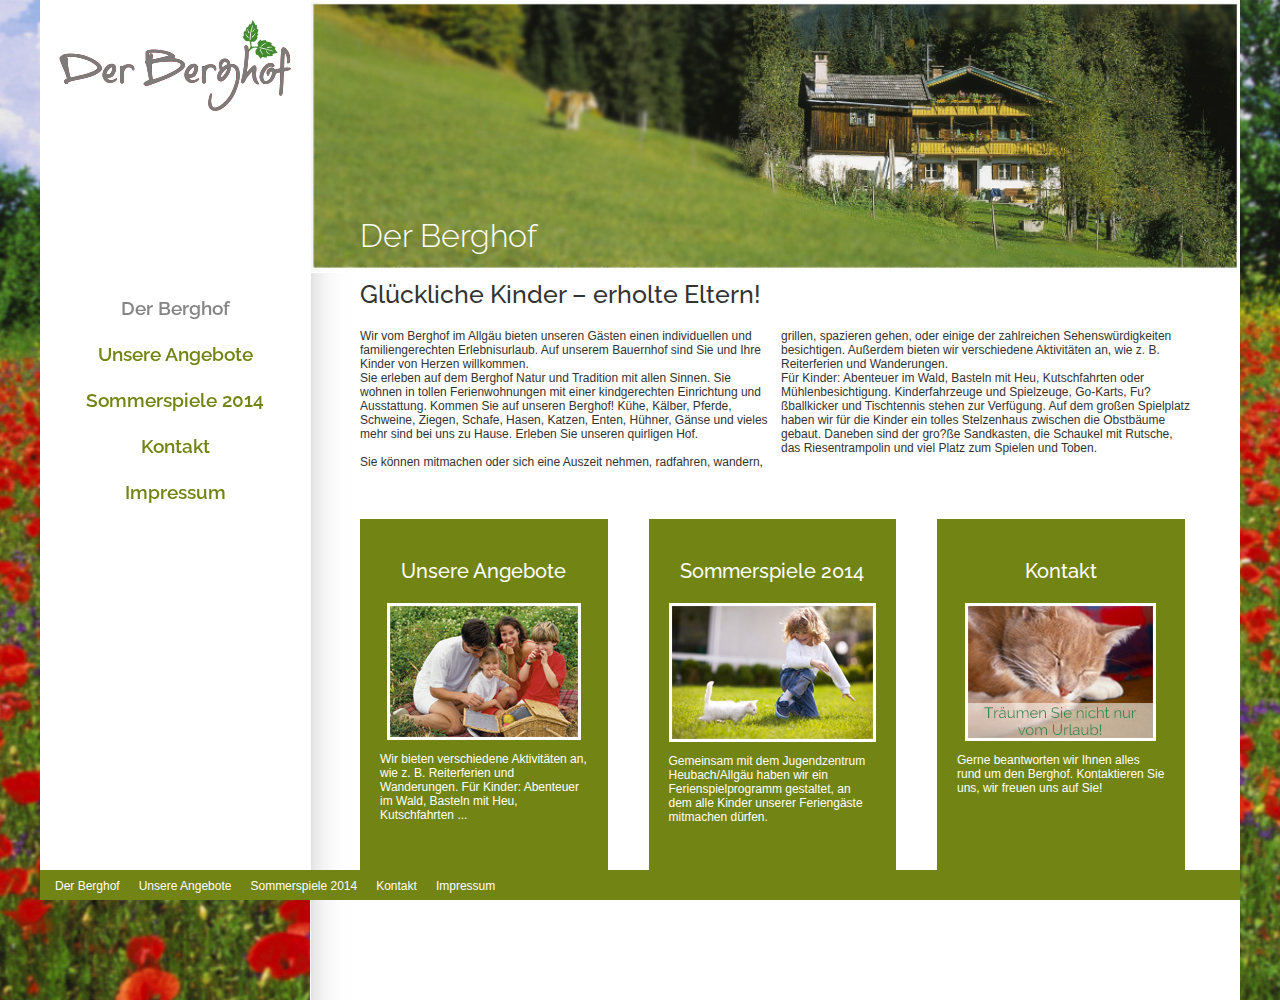
<file: index.html>
<!doctype html>
<html class="no-js" lang="en">
<head>
	<meta charset="utf-8" />
	<meta name="viewport" content="width=device-width, initial-scale=1.0" />
	<title>Der Berghof</title>
	<link rel="stylesheet" href="css/style.css" />
	<link href='http://fonts.googleapis.com/css?family=Raleway:400,200,100,300,500,600,800,700,900' rel='stylesheet' type='text/css'>
	<link href="img/favicon.ico" rel="shortcut icon" />

</head>
<body>
	<div class="wrapper">
		<div class="sidebar">
			<div class="navigation">
				<ul class="sidenav">
					<a href="index.html"><img class="logo" alt="Berghof Logo" src="img/logo.png"></a>
					<li>
						<a class="active" href="index.html">Der Berghof</a>
					</li>
					<li>
						<a href="angebote.html">Unsere Angebote</a>
						<ul class="smallerNav">
							<li>
							<a href="angebote.html">Wohnen</a>
						</li>
							<li>
								<a href="angebote.html">Ferienaktionen</a>
							</li>
							<li>
								<a href="angebote.html">Ausflüge</a>
							</li>
						</ul>
					</li>
					<li>
						<a href="sommerspiele.html">Sommerspiele 2014</a>
					</li>
					<li>
						<a href="kontakt.html">Kontakt</a>
					</li>
					<li>
						<a href="impressum.html">Impressum</a>
					</li>
				</ul>
			</div>
		</div>

		<div class="content">
			<img class="teaserPic" src="img/berghof.jpg" alt="Der Berghof">
			<div class="contentText">
				<h1>Der Berghof</h1>

				<div class="startHeadline">
					<h2>Glückliche Kinder – erholte Eltern!</h2>
				</div>
				<div class="twoColumns">
                    <p>
                        Wir vom Berghof im Allgäu bieten unseren Gästen einen individuellen und familiengerechten
                        Erlebnisurlaub. Auf unserem Bauernhof sind Sie und Ihre Kinder von Herzen willkommen.
                        <br>
                        Sie erleben auf dem Berghof Natur und Tradition mit allen Sinnen. Sie wohnen in tollen Ferienwohnungen mit einer kindgerechten Einrichtung und Ausstattung.
                        Kommen Sie auf unseren Berghof!
                        Kühe, Kälber, Pferde, Schweine, Ziegen, Schafe, Hasen, Katzen, Enten, Hühner, Gänse und vieles mehr sind bei uns zu Hause. Erleben Sie unseren quirligen Hof.
                        <br>
                        <br>
                        Sie können mitmachen oder sich eine Auszeit nehmen, radfahren, wandern, grillen, spazieren gehen, oder einige der zahlreichen Sehenswürdigkeiten besichtigen.
                        Außerdem bieten wir verschiedene Aktivitäten an, wie z. B. Reiterferien und Wanderungen.
                        <br>
                        Für Kinder: Abenteuer im Wald, Basteln mit Heu,
                        Kutschfahrten oder Mühlenbesichtigung. Kinderfahrzeuge und Spielzeuge, Go-Karts, Fu?ßballkicker und Tischtennis stehen zur Verfügung.
                        Auf dem großen Spielplatz haben wir für die Kinder ein tolles Stelzenhaus zwischen die Obstbäume gebaut.
                        Daneben sind der gro?ße Sandkasten, die Schaukel mit Rutsche, das Riesentrampolin und viel Platz zum Spielen und Toben.
                    </p>
				</div>


				<div class="panel green">
					<h3>Unsere Angebote</h3>
					<a href="angebote.html"><img class="panelPic" alt="Angebot Bild, eine  Familie" src="img/angebot.jpg"></a>
					<p>
						Wir bieten verschiedene Aktivitäten an, wie z. B. Reiterferien und Wanderungen.
						Für Kinder: Abenteuer im Wald, Basteln mit Heu, Kutschfahrten ...
					</p>
					<a href="angebote.html"><i>Erfahren Sie mehr!</i></a>
				</div>

				<div class="panel green center">
					<h3>Sommerspiele 2014</h3>
                    <a href="sommerspiele.html"><img class="panelPic" alt="Angebot Bild Sommerspiele, ein Kind spielt mit einer Katze" src="img/spiele.jpg"></a>
					<p>
						Gemeinsam mit dem Jugendzentrum Heubach/Allgäu haben wir ein Ferienspielprogramm gestaltet,
						an dem alle Kinder unserer Feriengäste mitmachen dürfen.
					</p>
				</div>

				<div class="panel green">
					<h3>Kontakt</h3>
                    <a href="kontakt.html"><img class="panelPic" alt="Angebot Bild Kontakt, eine schlafende Katze" src="img/traeumen.jpg"></a>
					<p>
						Gerne beantworten wir Ihnen alles rund um den Berghof. Kontaktieren Sie uns, wir freuen uns auf Sie!
					</p>
				</div>

			</div>
		</div>

		<footer>
            <a href="index.html">Der Berghof</a>
            <a href="angebote.html">Unsere Angebote</a>
            <a href="sommerspiele.html">Sommerspiele 2014</a>
            <a href="kontakt.html">Kontakt</a>
            <a href="impressum.html">Impressum</a>
		</footer>

	</div>

</body>
</html>
</file>
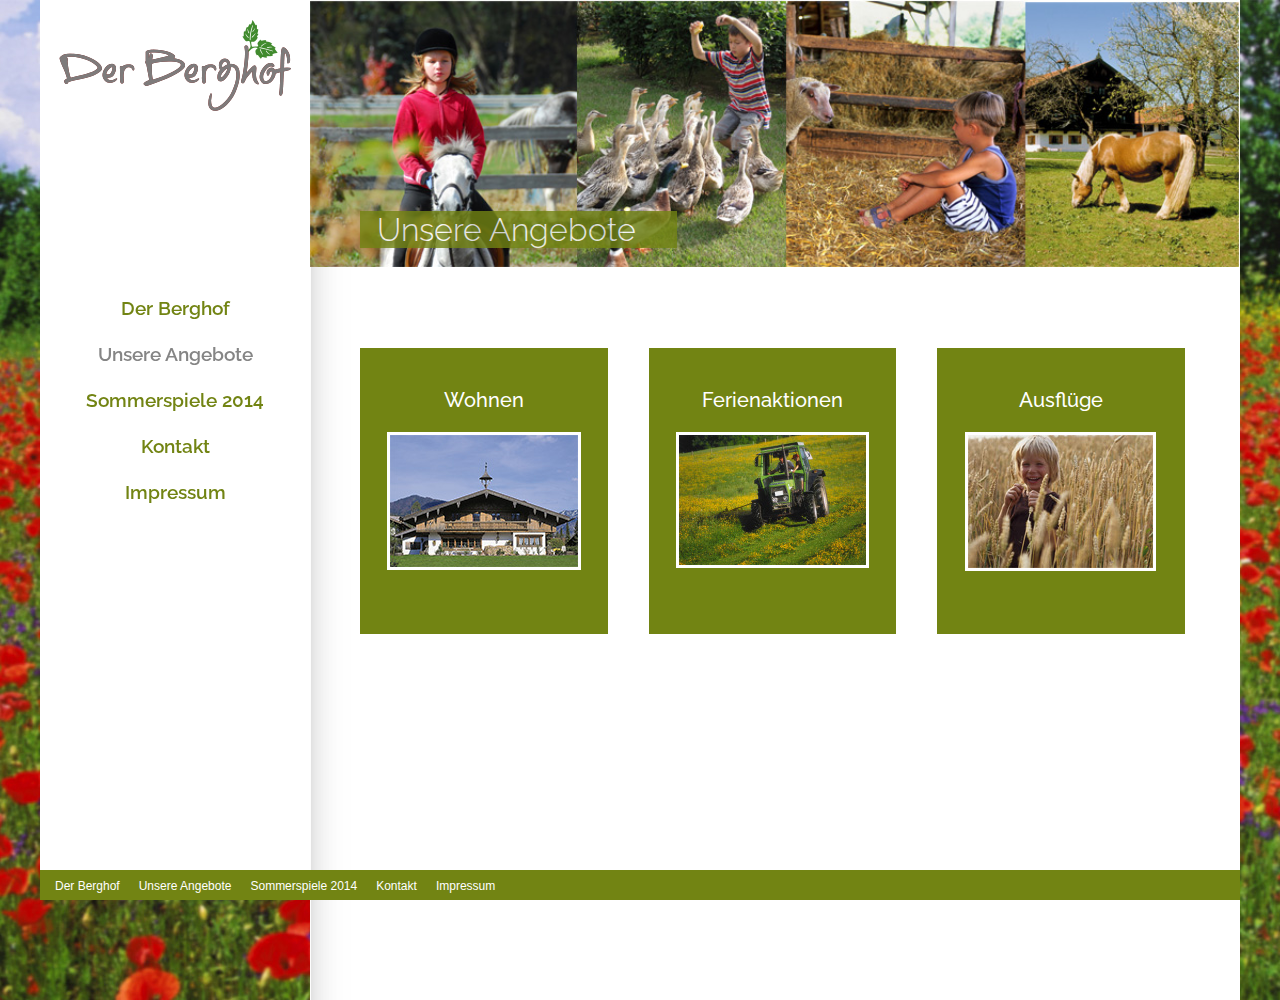
<file: angebote.html>
<!doctype html>
<html class="no-js" lang="en">
<head>
	<meta charset="utf-8" />
	<meta name="viewport" content="width=device-width, initial-scale=1.0" />
	<title>Der Berghof</title>
	<link rel="stylesheet" href="css/style.css" />
	<link href='http://fonts.googleapis.com/css?family=Raleway:400,200,100,300,500,600,800,700,900' rel='stylesheet' type='text/css'>
	<link href="img/favicon.ico" rel="shortcut icon" />

</head>
<body>
<div class="wrapper" id="angebote">
	<div class="sidebar">
		<div class="navigation">
			<ul class="sidenav">
				<a href="index.html"><img class="logo" alt="Berghof Logo" src="img/logo.png"></a>
				<li>
					<a href="index.html">Der Berghof</a>
				</li>
				<li>
					<a class="active" href="angebote.html">Unsere Angebote</a>
					<ul class="smallerNav">
						<li>
							<a href="angebote.html">Wohnen</a>
						</li>
						<li>
							<a href="angebote.html">Ferienaktionen</a>
						</li>
						<li>
							<a href="angebote.html">Ausflüge</a>
						</li>
					</ul>
				</li>
				<li>
					<a href="sommerspiele.html">Sommerspiele 2014</a>
				</li>
				<li>
					<a href="kontakt.html">Kontakt</a>
				</li>
				<li>
					<a href="impressum.html">Impressum</a>
				</li>
			</ul>
		</div>
	</div>



	<div class="content">
		<img class="teaserPic" src="img/aktionen.jpg" alt="Der Berghof">
		<div class="contentText">
			<h1 class="other">Unsere Angebote</h1>


			<div class="panel green">
				<h3>Wohnen</h3>
				<a href="#"><img class="panelPic" alt="Angebot Bild, das Bauernhaus" src="img/wohnen.jpg"></a>
			</div>

			<div class="panel green center">
				<h3>Ferienaktionen</h3>
                <a href="#"><img class="panelPic" alt="Angebot Bild, ein Traktor auf einem Feld" src="img/ferienaktionen.jpg"></a>
			</div>

			<div class="panel green">
				<h3>Ausflüge</h3>
                <a href="#"><img class="panelPic" alt="Angebot Bild, ein Kind im Weizenfeld" src="img/ausfluege.jpg"></a>
			</div>

		</div>
	</div>



    <footer>
        <a href="index.html">Der Berghof</a>
        <a href="angebote.html">Unsere Angebote</a>
        <a href="sommerspiele.html">Sommerspiele 2014</a>
        <a href="kontakt.html">Kontakt</a>
        <a href="impressum.html">Impressum</a>
    </footer>

</div>
</body>
</html>
</file>
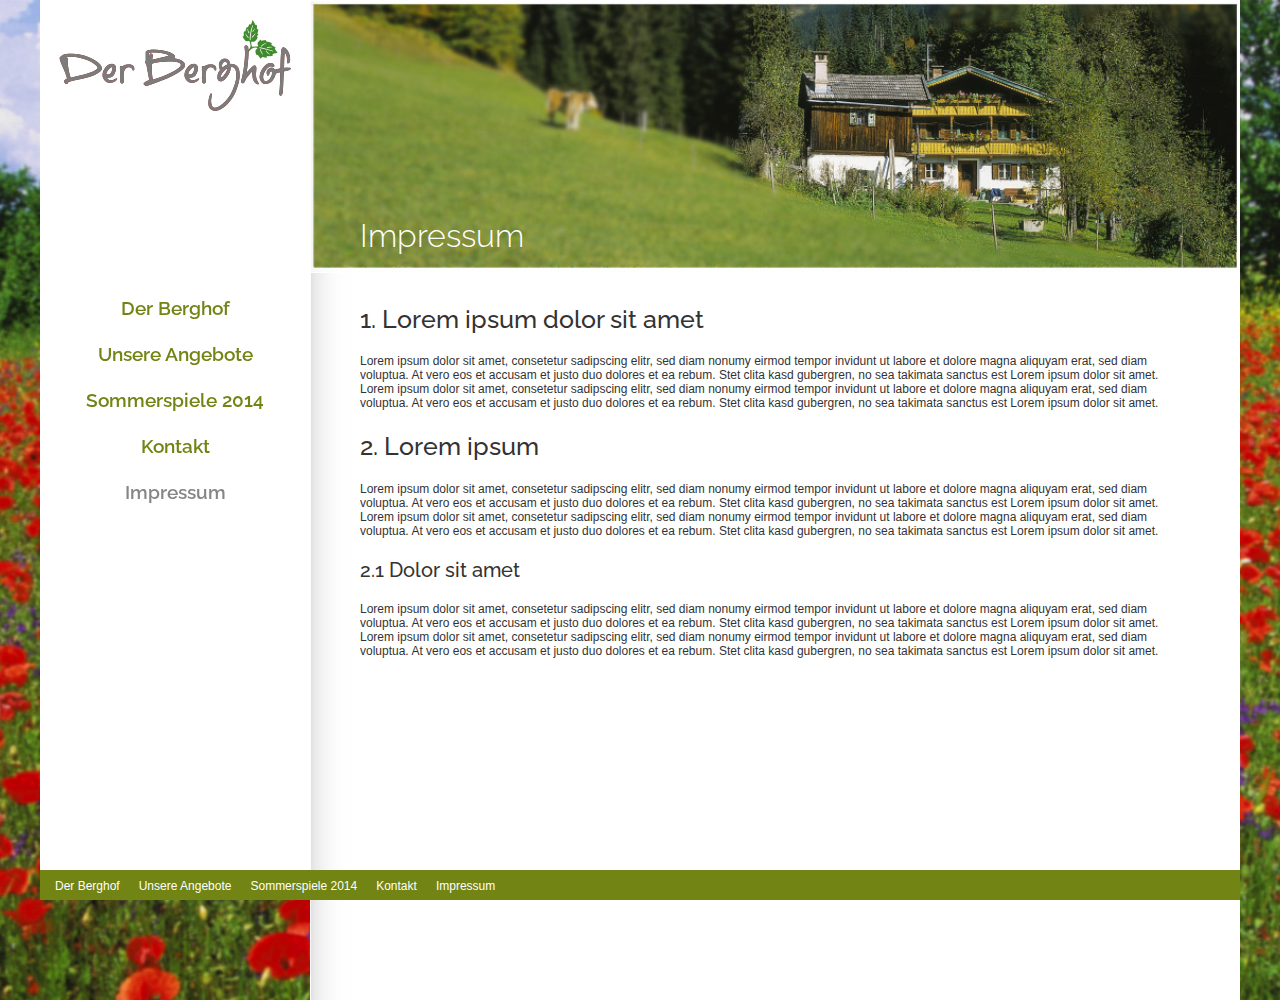
<file: impressum.html>
<!doctype html>
<html class="no-js" lang="en">
<head>
	<meta charset="utf-8" />
	<meta name="viewport" content="width=device-width, initial-scale=1.0" />
	<title>Der Berghof</title>
	<link rel="stylesheet" href="css/style.css" />
	<link href='http://fonts.googleapis.com/css?family=Raleway:400,200,100,300,500,600,800,700,900' rel='stylesheet' type='text/css'>
	<link href="img/favicon.ico" rel="shortcut icon" />

</head>
<body>
<div class="row wrapper" id="impressum">
	<div class="sidebar">
		<div class="navigation">
			<ul class="sidenav">
				<a href="index.html"><img class="logo" alt="Berghof Logo" src="img/logo.png"></a>
				<li>
					<a href="index.html">Der Berghof</a>
				</li>
				<li>
					<a href="angebote.html">Unsere Angebote</a>
					<ul class="smallerNav">
						<li>
							<a href="angebote.html">Wohnen</a>
						</li>
						<li>
							<a href="angebote.html">Ferienaktionen</a>
						</li>
						<li>
							<a href="angebote.html">Ausflüge</a>
						</li>
					</ul>
				</li>
				<li>
					<a href="sommerspiele.html">Sommerspiele 2014</a>
				</li>
				<li>
					<a href="kontakt.html">Kontakt</a>
				</li>
				<li>
					<a class="active" href="impressum.html">Impressum</a>
				</li>
			</ul>
		</div>
	</div>

	<div class="content">
		<img class="teaserPic" src="img/berghof.jpg" alt="Der Berghof">
		<div class="contentText">
			<h1>Impressum</h1>

			<h2 class="moreSpace">1. Lorem ipsum dolor sit amet</h2>
			<p>
				Lorem ipsum dolor sit amet, consetetur sadipscing elitr, sed diam nonumy eirmod tempor invidunt ut
				labore et dolore magna aliquyam erat, sed diam voluptua. At vero eos et accusam et justo duo dolores
				et ea rebum. Stet clita kasd gubergren, no sea takimata sanctus est Lorem ipsum dolor sit amet.
				Lorem ipsum dolor sit amet, consetetur sadipscing elitr, sed diam nonumy eirmod tempor invidunt
				ut labore et dolore magna aliquyam erat, sed diam voluptua. At vero eos et accusam et justo duo
				dolores et ea rebum. Stet clita kasd gubergren, no sea takimata sanctus est Lorem ipsum dolor sit amet.
			</p>
			<h2>2. Lorem ipsum</h2>
			<p>
				Lorem ipsum dolor sit amet, consetetur sadipscing elitr, sed diam nonumy eirmod tempor invidunt ut
				labore et dolore magna aliquyam erat, sed diam voluptua. At vero eos et accusam et justo duo dolores
				et ea rebum. Stet clita kasd gubergren, no sea takimata sanctus est Lorem ipsum dolor sit amet.
				Lorem ipsum dolor sit amet, consetetur sadipscing elitr, sed diam nonumy eirmod tempor invidunt
				ut labore et dolore magna aliquyam erat, sed diam voluptua. At vero eos et accusam et justo duo
				dolores et ea rebum. Stet clita kasd gubergren, no sea takimata sanctus est Lorem ipsum dolor sit amet.
			</p>
			<h3>2.1 Dolor sit amet</h3>
			<p>
				Lorem ipsum dolor sit amet, consetetur sadipscing elitr, sed diam nonumy eirmod tempor invidunt ut
				labore et dolore magna aliquyam erat, sed diam voluptua. At vero eos et accusam et justo duo dolores
				et ea rebum. Stet clita kasd gubergren, no sea takimata sanctus est Lorem ipsum dolor sit amet.
				Lorem ipsum dolor sit amet, consetetur sadipscing elitr, sed diam nonumy eirmod tempor invidunt
				ut labore et dolore magna aliquyam erat, sed diam voluptua. At vero eos et accusam et justo duo
				dolores et ea rebum. Stet clita kasd gubergren, no sea takimata sanctus est Lorem ipsum dolor sit amet.
			</p>
		</div>
	</div>

    <footer>
        <a href="index.html">Der Berghof</a>
        <a href="angebote.html">Unsere Angebote</a>
        <a href="sommerspiele.html">Sommerspiele 2014</a>
        <a href="kontakt.html">Kontakt</a>
        <a href="impressum.html">Impressum</a>
    </footer>
</div>
</body>
</html>
</file>
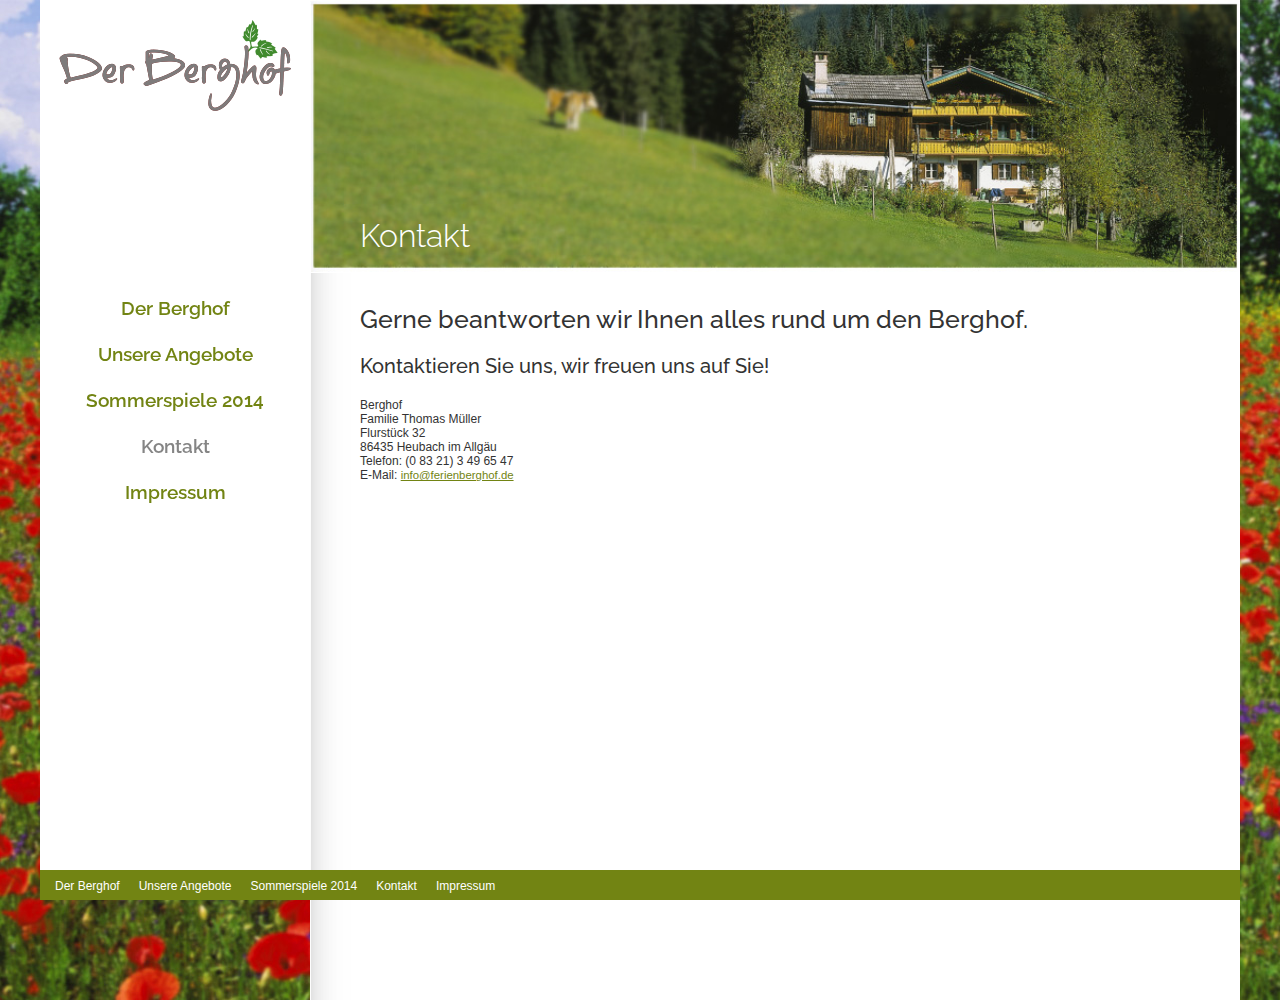
<file: kontakt.html>
<!doctype html>
<html class="no-js" lang="en">
<head>
	<meta charset="utf-8" />
	<meta name="viewport" content="width=device-width, initial-scale=1.0" />
	<title>Der Berghof</title>
	<link rel="stylesheet" href="css/style.css" />
	<link href='http://fonts.googleapis.com/css?family=Raleway:400,200,100,300,500,600,800,700,900' rel='stylesheet' type='text/css'>
	<link href="img/favicon.ico" rel="shortcut icon" />

</head>
<body>
<div class="row wrapper" id="kontakt">
	<div class="sidebar">
		<div class="navigation">
			<ul class="sidenav">
				<a href="index.html"><img class="logo" alt="Berghof Logo" src="img/logo.png"></a>
				<li>
					<a href="index.html">Der Berghof</a>
				</li>
				<li>
					<a href="angebote.html">Unsere Angebote</a>
					<ul class="smallerNav">
						<li>
							<a href="angebote.html">Wohnen</a>
						</li>
						<li>
							<a href="angebote.html">Ferienaktionen</a>
						</li>
						<li>
							<a href="angebote.html">Ausflüge</a>
						</li>
					</ul>
				</li>
				<li>
					<a href="sommerspiele.html">Sommerspiele 2014</a>
				</li>
				<li>
					<a class="active" href="kontakt.html">Kontakt</a>
				</li>
				<li>
					<a href="impressum.html">Impressum</a>
				</li>
			</ul>
		</div>
	</div>

	<div class="content">
		<img class="teaserPic" src="img/berghof.jpg" alt="Der Berghof">
		<div class="contentText">

			<h1>Kontakt</h1>

			<h2 class="moreSpace">Gerne beantworten wir Ihnen alles rund um den Berghof.</h2>
			<h3>Kontaktieren Sie uns, wir freuen uns auf Sie!</h3>
			<p>Berghof<br>
			Familie Thomas Müller<br>
			Flurstück 32<br>
			86435 Heubach im Allgäu<br>
			Telefon: (0 83 21) 3 49 65 47<br>
			E-Mail: <a class="mailContact" href="mailto:info@ferienberghof.de">info@ferienberghof.de</a>
			</p>
		</div>
	</div>

    <footer>
        <a href="index.html">Der Berghof</a>
        <a href="angebote.html">Unsere Angebote</a>
        <a href="sommerspiele.html">Sommerspiele 2014</a>
        <a href="kontakt.html">Kontakt</a>
        <a href="impressum.html">Impressum</a>
    </footer>
</div>
</body>
</html>
</file>
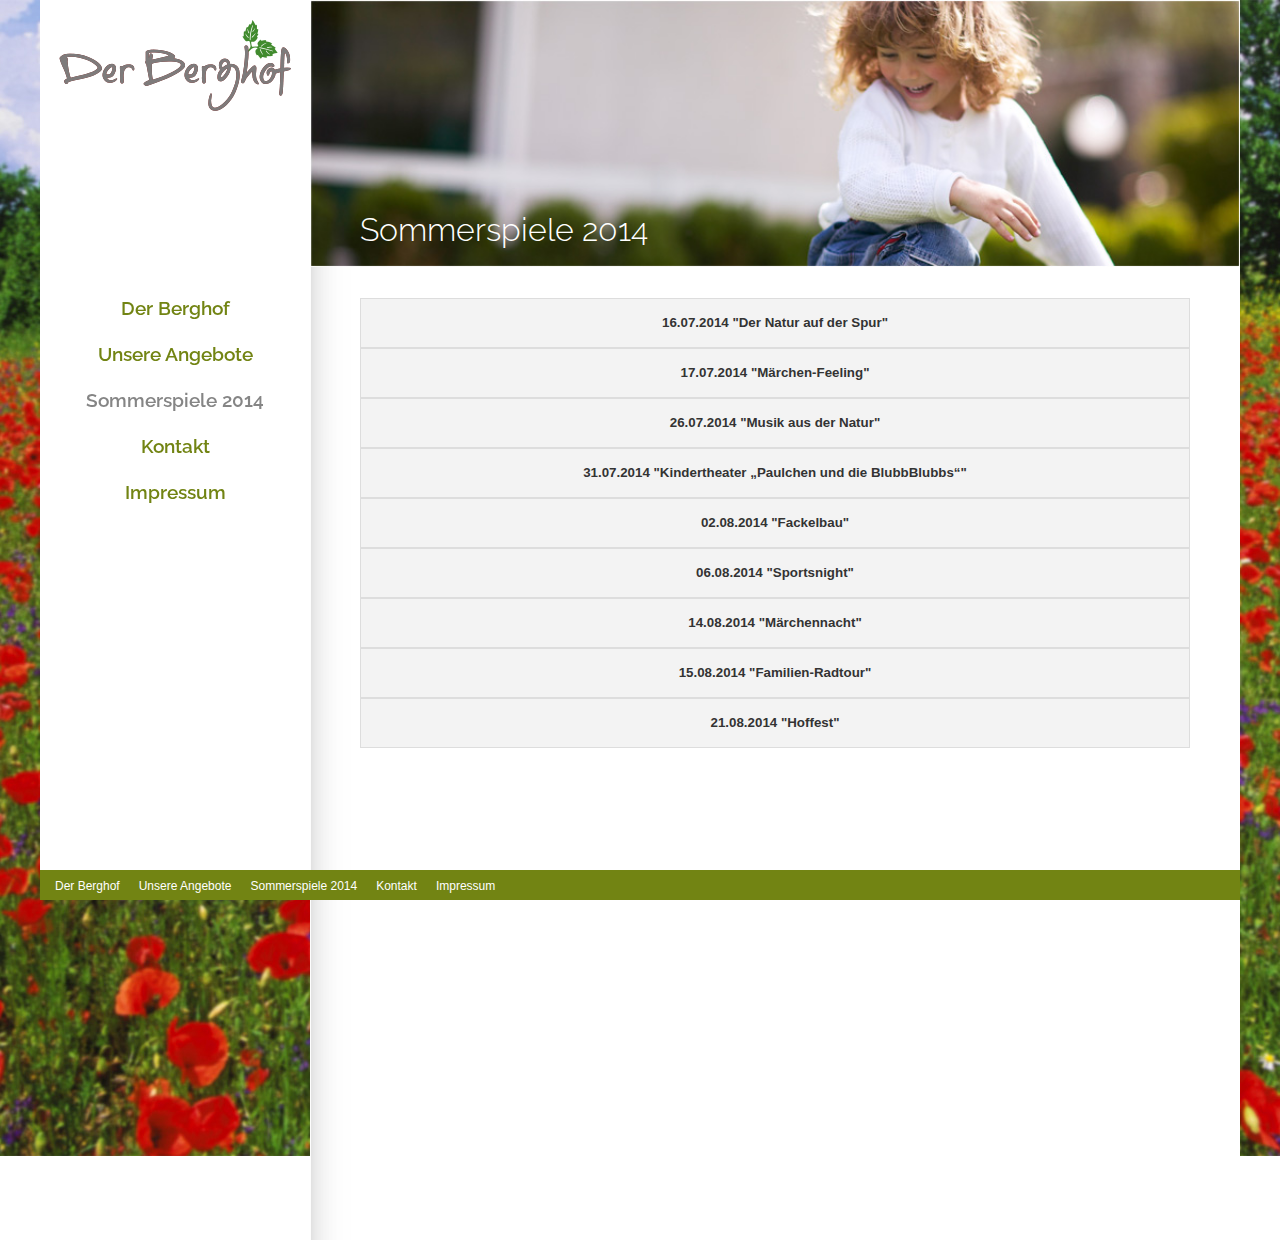
<file: sommerspiele.html>
<!doctype html>
<html class="no-js" lang="en">
<head>
	<meta charset="utf-8" />
	<meta name="viewport" content="width=device-width, initial-scale=1.0" />
	<title>Der Berghof</title>
	<link rel="stylesheet" href="css/style.css" />
	<link href='http://fonts.googleapis.com/css?family=Raleway:400,200,100,300,500,600,800,700,900' rel='stylesheet' type='text/css'>
	<link href="img/favicon.ico" rel="shortcut icon" />

	<script src="js/javascript.js" type="text/javascript"></script>
</head>
<body>
<div class="row wrapper" id="sommerspiele">
	<div class="sidebar">
		<div class="navigation">
			<ul class="sidenav">
				<a href="index.html"><img class="logo" alt="Berghof Logo" src="img/logo.png"></a>
				<li>
					<a href="index.html">Der Berghof</a>
				</li>
				<li>
					<a href="angebote.html">Unsere Angebote</a>
					<ul class="smallerNav">
						<li>
							<a href="angebote.html">Wohnen</a>
						</li>
						<li>
							<a href="angebote.html">Ferienaktionen</a>
						</li>
						<li>
							<a href="angebote.html">Ausflüge</a>
						</li>
					</ul>
				</li>
				<li>
					<a class="active" href="sommerspiele.html">Sommerspiele 2014</a>
				</li>
				<li>
					<a href="kontakt.html">Kontakt</a>
				</li>
				<li>
					<a href="impressum.html">Impressum</a>
				</li>
			</ul>
		</div>
	</div>

	<div class="content">
		<img class="teaserPic" src="img/sommerspiele.jpg" alt="Der Berghof">
		<div class="contentText">

			<h1>Sommerspiele 2014</h1>

			<ul class="kalender">
				<li id="calendar">
                                    <button onclick="buttonClick('desc1')" ><h4>16.07.2014 "Der Natur auf der Spur"</h4></button>
					<div class="desc" id="desc1">
						<h5>Alter: </h5>
						<p>6 bis 12 Jahre</p>
						<h5>Uhrzeit:</h5>
						<p>Ab 9.00 Uhr</p>
						<h5>Beschreibung: </h5>
						<p class="descText">Verschlungene Pfade, stille Gewässer, spektakuläre Aussichten: Bei abenteuerlichen
							Exkursionen durch Flora und Fauna rund um den Berghof sind wir gemeinsam mit den Kids den
							Geheimnissen von Wald, Wiese und Bach auf der Spur.
						</p>
					</div>
				</li>
				<li>
                    <button onclick="buttonClick('desc2')" ><h4>17.07.2014 "Märchen-Feeling"</h4></button>
					<div class="desc" id="desc2">
						<h5>Alter: </h5>
						<p>Für Kinder von 4 bis 8 Jahren</p>
						<h5>Uhrzeit:</h5>
						<p>13 bis 18 Uhr</p>
						<h5>Beschreibung: </h5>
						<p class="descText">Wollt Ihr die Welt der Märchen neu erleben und Euch als schöne Prinzessin oder mutigen
							Ritter fühlen? Um das richtige Märchen-Feeling zu bekommen, werden wir einen Ausflug zu einer eindrucksvollen Burg unternehmen.
						</p>
					</div>
				</li>
				<li>
                    <button onclick="buttonClick('desc3')" ><h4>26.07.2014 "Musik aus der Natur"</h4></button>
					<div class="desc" id="desc3">
						<h5>Alter: </h5>
						<p>Für Kinder von 6 bis 12 Jahren</p>
						<h5>Uhrzeit:</h5>
						<p>14.30 bis ca. 18.30 Uhr</p>
						<h5>Beschreibung: </h5>
						<p class="descText">Mit dem Musikverein Heubach: Bei einer gemeinsamen kleinen Wanderung sammeln wir Materialien,
							mit denen wir Instrumente bauen, um ein Klangspiel aufzunehmen. Im Anschluss wird gegrillt.
						</p>
					</div>
				</li>
				<li>
                    <button onclick="buttonClick('desc4')"><h4>31.07.2014 "Kindertheater „Paulchen und die BlubbBlubbs“"</h4></button>
					<div class="desc" id="desc4">
						<h5>Alter: </h5>
						<p>Für Kinder ab 4 Jahre</p>
						<h5>Uhrzeit:</h5>
						<p>Beginn: 17 Uhr</p>
						<h5>Beschreibung: </h5>
						<p class="descText">Zusammen mit den Kindern entdeckt Paul das Geheimnis der Zauberkiste ...
						</p>
					</div>
				</li>
				<li>
                    <button onclick="buttonClick('desc5')"><h4>02.08.2014 "Fackelbau"</h4></button>
					<div class="desc" id="desc5">
						<h5>Alter: </h5>
						<p>Für Kinder ab 6 Jahre</p>
						<h5>Uhrzeit:</h5>
						<p>17.30 Uhr bis ca. 20 Uhr</p>
						<h5>Beschreibung: </h5>
						<p class="descText">Wir sammeln Fackelholz, schmelzen Wachs und bauen eine Fackel. Ist es dunkel genug, machen wir eine Fackel-Wanderung und werden gemeinsam grillen.
						</p>
					</div>
				</li>
				<li>
                    <button onclick="buttonClick('desc6')"><h4>06.08.2014 "Sportsnight"</h4></button>
					<div class="desc" id="desc6">
						<h5>Alter: </h5>
						<p>Für Kids von 12 bis 17 Jahren</p>
						<h5>Uhrzeit:</h5>
						<p>19.30 Uhr bis 22 Uhr</p>
						<h5>Beschreibung: </h5>
						<p class="descText">Fußball, Hockey, Basketball, Badminton oder Tischtennis? Es darf gewählt werden.
						</p>
					</div>
				</li>
				<li>
                    <button onclick="buttonClick('desc7')"><h4>14.08.2014 "Märchennacht"</h4></button>
					<div class="desc" id="desc7">
						<h5>Alter: </h5>
						<p>Für Kinder und Erwachsene</p>
						<h5>Uhrzeit:</h5>
						<p>Beginn: 20 Uhr</p>
						<h5>Beschreibung: </h5>
						<p class="descText">Märchen, Mythen, Sagen und phantastische Geschichten.
							In der Kulturscheune
						</p>
					</div>
				</li>
				<li>
                    <button onclick="buttonClick('desc8')"><h4>15.08.2014 "Familien-Radtour"</h4></button>
					<div class="desc" id="desc8">
						<h5>Alter: </h5>
						<p>Für Kinder und Erwachsene</p>
						<h5>Uhrzeit:</h5>
						<p>Beginn: 9 Uhr </p>
						<h5>Beschreibung: </h5>
						<p class="descText">Die Familien-Radtour findet jährlich immer mehr begeisterte Anhänger.
							Drei Streckenlängen – von 15, 25 oder 50 Kilometer – stehen zur Verfügung.
							Familien mit kleinen Kindern radeln die 15 Kilometer-Strecke durch das Heuchbachtal.
							Trainierte Radler nehmen die 50 Kilometer-Strecke in Angriff. Knapp 800 Höhenmeter Unterschied
							müsen auf der Route über Heubach, Bernbach, über Michelsbach zum Naturpark Schönwald überwunden werden.
						</p>
					</div>
				</li>
				<li>
                    <button onclick="buttonClick('desc9')"><h4>21.08.2014 "Hoffest"</h4></button>
					<div class="desc" id="desc9">
						<h5>Alter: </h5>
						<p>Für Kinder und Erwachsene</p>
						<h5>Uhrzeit:</h5>
						<p>Beginn: 11 Uhr</p>
						<h5>Beschreibung: </h5>
						<p class="descText">Das Angebot zum Hoffest verspricht einen abwechslungsreichen unterhaltsamen Tag für die
							ganze Familie, mit vielen Ständen mit Obst, Gemüse aus heimischem Anbau, Käse, Wurst und
							Fleisch, Geflügel, Kürbisse, einer Ausstellung historischer und neuer Handwerksgeräte und Fahrzeuge.
							Für die Kinder: Kutschfahrten, Ponyreiten, Wettmelken und Streichelzoo.
						</p>
					</div>
				</li>
			</ul>
		</div>
	</div>


    <footer>
        <a href="index.html">Der Berghof</a>
        <a href="angebote.html">Unsere Angebote</a>
        <a href="sommerspiele.html">Sommerspiele 2014</a>
        <a href="kontakt.html">Kontakt</a>
        <a href="impressum.html">Impressum</a>
    </footer>

</div>



</body>
</html>
</file>
<file: css/style.css>
html {
    font-size: 1.000em; /* 1 */
    -webkit-text-size-adjust: 1.000em; /* 2 */
    -ms-text-size-adjust: 1.000em; /* 2 */
}


body {
  background: url("../img/background.jpg") no-repeat top center;
  max-width: 100%;
  background-attachment: fixed;
  /* this keeps the background in place */
    font-family: "Raleway", Arial, sans-serif;
  padding: 0;
  margin: 0;
}

.wrapper {
  background-color: #fff;
  min-height: 100%;
  margin-left: auto;
  margin-right: auto;
  position: relative;
  width: 1200px;
}


.sidebar {
  background: #fff;
  min-height: 100%;
  width: 270px;
  float: left;
  position: fixed;
}

.sidebar .navigation {
  text-align: center;
  min-height: 100%;
  position: fixed;
  top: 1.250em;
  width: 270px;
}

.sidebar .navigation .logo {
  margin-bottom: 11.250em;
}

.sidebar .navigation .sidenav {
  margin: 0;
  padding: 0;
}

.sidebar .navigation .sidenav li {
  list-style-type: none;
  line-height: 45px;
}
.sidebar .navigation .sidenav li a {
  font-family: "Raleway", Arial, sans-serif;
  font-size: 1.188em;
  font-weight: 600;
  text-decoration: none;
}
.sidebar .navigation .sidenav li a:hover {
  color: #858585;
}

.sidebar .navigation .sidenav li a.active {
  color: #858585;
}

.sidebar .navigation .sidenav li:hover .smallerNav {
  display: block;
}

.sidebar .navigation .sidenav li .smallerNav {
  display: none;
  margin: 0 0 1.250em 0;
  padding: 0;
}

.sidebar .navigation .sidenav li .smallerNav li {
  line-height: 25px;
}

.sidebar .navigation .sidenav li .smallerNav li a {
  color: #858585;
  font-size: 1.000em;
}

.sidebar .navigation .sidenav li .smallerNav li a:not(.button):hover, .sidebar .navigation .sidenav li .smallerNav li a .side-nav li a:not(.button):focus {
  color: #728413;
}

.sidebar .navigation p {
  color: #858585;
}


#angebote .panel.green {
  margin-top: 100px;
  height: 246px;
}

#sommerspiele .content {
  height: 1240px;
}

#sommerspiele ul.kalender {
  padding: 0;
  margin: 50px 0 0 0;
}

#sommerspiele ul.kalender li {
  list-style-type: none;
}

#sommerspiele ul.kalender li button {
  background: #F3F3F3;
  border: 1px solid #dddddd;
  width: 100%;
  height: 50px;
  line-height: 10px;
}

#sommerspiele ul.kalender li.active button {
  background: #728413;
}

#sommerspiele ul.kalender li.active button h4 {
    color: #fff;
}

#sommerspiele ul.kalender li:hover button {
  background: #728413;
}

#sommerspiele ul.kalender li:hover button h4 {
    color: #fff;
}

#sommerspiele ul.kalender li .desc {
  background: #fff;
  border: 1px solid #dddddd;
  display: none;
  padding: 50px 40px;
}

#sommerspiele ul.kalender li .desc.active {
    display: block;
}


.content {
  background: white url("../img/shadow.png") repeat-y top left;
  height: 1000px;
  width: 930px;
  float: right;
}

.content .contentText {
  padding: 0 50px;
}
@media only screen and (max-width: 40em) {

  .content .contentText {
    padding: 0;
  }
}

.content .contentText h1 {
  color: #fff;
  margin: -110px 0 0 0;
}
@media only screen and (max-width: 40em) {

  .content .contentText h1 {
    margin: -50px 0 0 10px;
  }
}

.content .contentText .startHeadline h2 {
  margin-top: 25px;
}

.content .contentText .twoColumns p {
  margin-bottom: 30px;
   column-count:2;
   -moz-column-count:2; /* Firefox */
   -webkit-column-count:2; /* Safari and Chrome */
}

.content .teaserPic {
  margin: 0 0 50px 0;
  width: 100%;
}
@media only screen and (max-width: 40em) {

  .content .teaserPic {
    margin: 10px 0 10px 0;
  }
}

footer {
  background: #728413;
  position: fixed;
  bottom: 0;
    padding: 5px 0px;
    height: 1.250em;
  width: 1200px;
}

footer a{
  margin: 0 0 0 1.250em;
  color: #fff;
  font-size: 0.750em;
  line-height: 17px;
  text-decoration: none;
}

footer a:hover {
  color: #A7C411;
}


h1, h2, h3, h4, p {
  color: #333;
}


h1 {
  font-size: 2.00em;
  font-weight: 300;
}

h1.other {
  background: #728413;
  opacity: 0.8;
  width: 300px;
  padding-left: 17px;
}
@media only screen and (max-width: 40em) {

  h1.other {
    width: 200px;
  }
}
@media only screen and (max-width: 40em) {

  h1 {
    font-size: 1.250em;
  }
}


h2 {
  font-size: 1.563em;
  font-weight: 500;
}
@media only screen and (max-width: 40em) {

  h2 {
    font-size: 1.125em;
  }
}

h3 {
  font-family: "Raleway", Arial, sans-serif;
  font-size: 1.250em;
  font-weight: 500;
}
@media only screen and (max-width: 40em) {

  h3 {
    font-size: 1.000em;
  }
}

p {
  font-family: Arial, sans-serif;
  font-size: 0.750em;
}

a {
  color: #728413;
  font-family: Arial, sans-serif;
  font-size: 0.950em;
}

a:hover {
  color: #fff;
}

a.mailContact {
  color: #728413;
}

a.mailContact:hover {
  color: #A7C411;
}


table thead tr th {
  background: #728413;
  color: #fff;
}

table tbody tr td {
  font-family: Arial, sans-serif;
  font-size: 0.750em;
}


.panel.green {
  background: #728413;
  border: none;
  height: 336px;
  width: 25%;
  padding: 1.250em;
  float: left;
  margin-top: 1.250em;
  margin-bottom: 90px;
  /* box-shadow: #333 1px 1px 10px; */
}

.panel.green h1, .panel.green h2, .panel.green h3, .panel.green p, .panel.green span {
  color: #fff;
}

.panel.green h3 {
  text-align: center;
}

.panel.green .panelPic {
  border: 3px solid white;
  display: block;
  margin-left: auto;
  margin-right: auto;
  margin-bottom: 10px;
}

.panel.green.center {
  margin-left: 41px;
  margin-right: 41px;
}


.moreSpace {
  margin-top: 50px;
}
</file>
